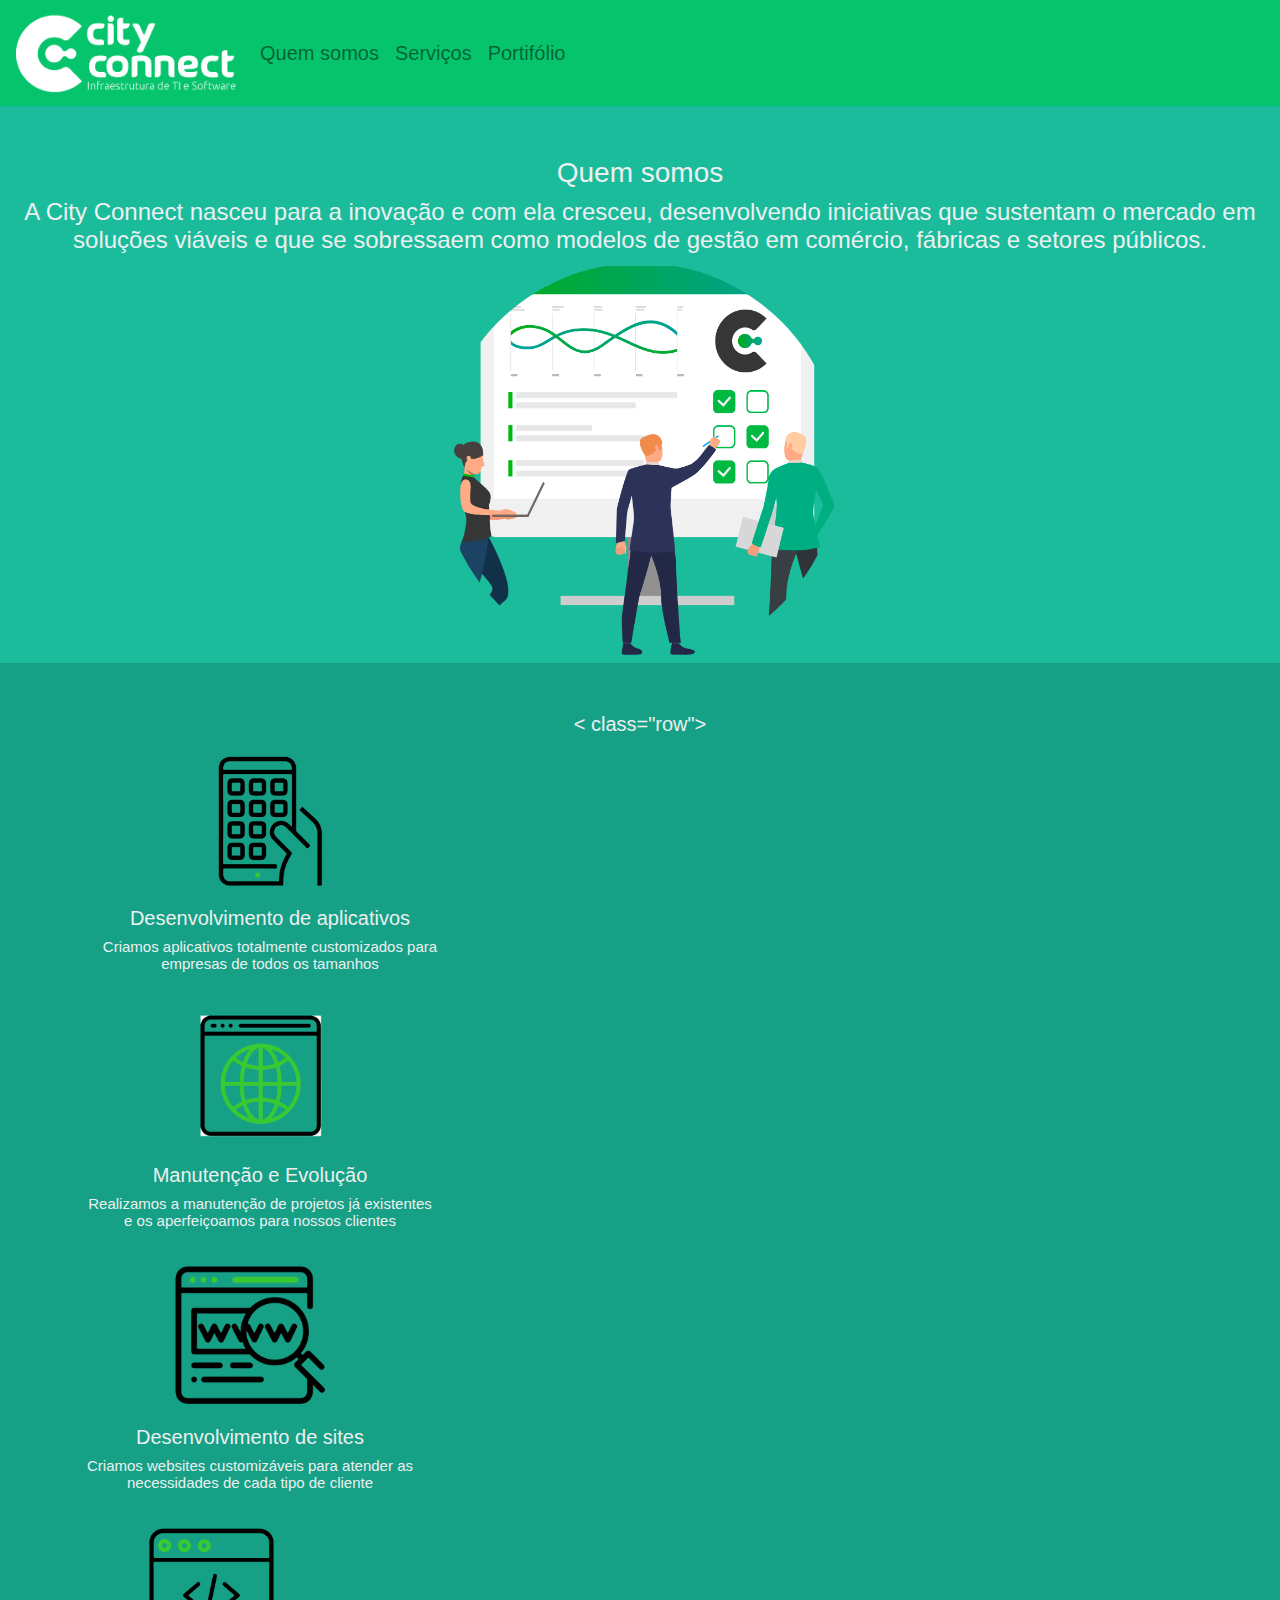
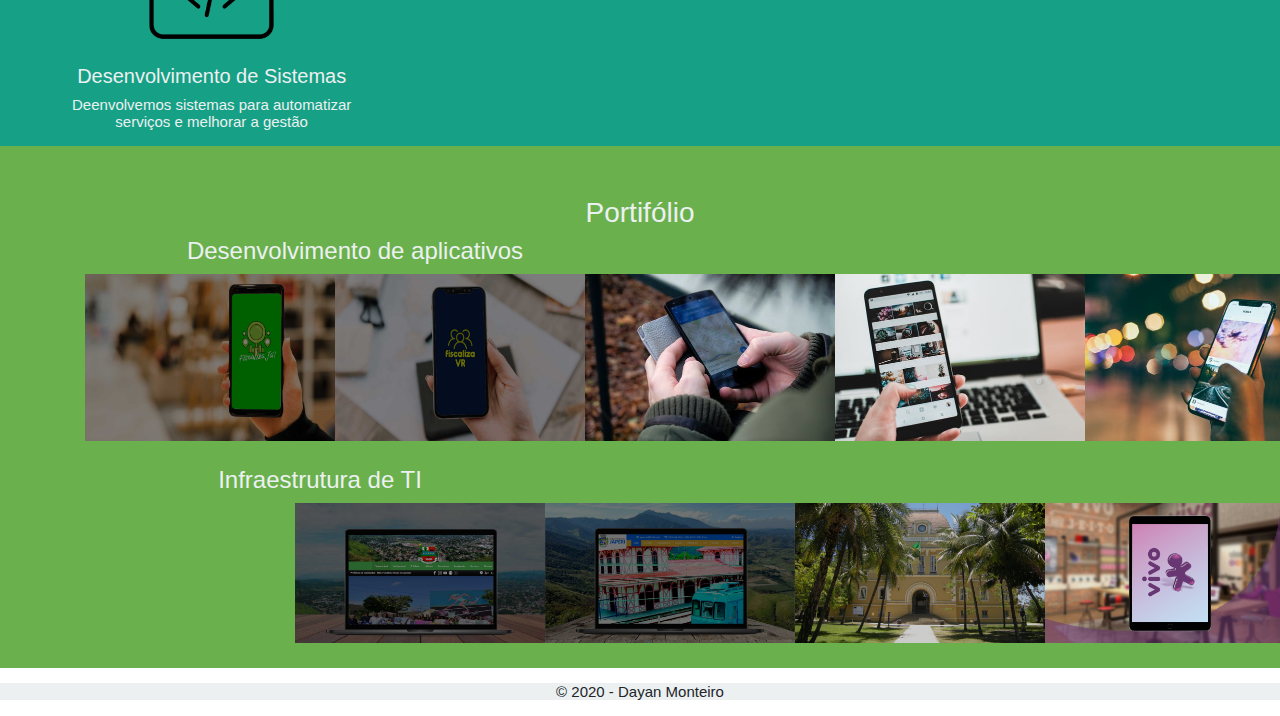
<file: index.html>
<!DOCTYPE html>
<html lang="pt-BR">
<head>
    <meta charset="UTF-8">
    <meta name="viewport" content="width=device-width, initial-scale=1.0">

    <link rel="stylesheet" type="text/css" href="bootstrap/css/bootstrap.min.css">

    <link rel="stylesheet" type="text/css" href="css/style.css">

    <title>Primeiro Boostrap</title>
</head>
<body>
    
    <nav class="navbar navbar-expand-lg navbar-light bg-light"> <!--  navbar-expand-lg navbar-light bg-light-->

        <a class="navbar-brand" href="#">
            <img src="img/logoCC.png" width="220" height="80">
        </a>
    

        <div class="collapse navbar-collapse">
            <ul class="navbar-nav">
              <li class="nav-item">
                <a class="nav-link" href="#quemsomos">Quem somos</a>
              </li>
              <li class="nav-item">
                <a class="nav-link" href="#">Serviços</a>
              </li>
              <li class="nav-item">
                <a class="nav-link" href="#">Portifólio</a>
              </li>
              </ul>
        </div>
    </nav>

    <section id="quemsomos">
        <div class="container-fluid quem-somos text-center margin">
            <h3>Quem somos</h3>
            <h4>
                A City Connect nasceu para a inovação e com ela cresceu, desenvolvendo iniciativas que sustentam o mercado em soluções viáveis e que se sobressaem como modelos de gestão em comércio, fábricas e setores públicos.

            </h4>
            <img src="img/ccc.png" class="rounded-circle"  width="400" height="400
            ">
        </div>
    </section>

    <section id="servicos">
        <div class="container-fluid text-center margin servicos">
            <div class="container">
                < class="row">
                    <div class="col-lg-4" >
                    <img src="img/s01.png" width="50%">
                    <h5>Desenvolvimento de aplicativos</h5>
                    <p>
                        Criamos aplicativos totalmente customizados para empresas de todos os tamanhos
                    </p>
                </div>

                <div class="row">
                    <div class="col-lg-4" >
                    <img src="img/s02.png" width="50%">
                    <h5>Manutenção e Evolução</h5>
                    <p>
                        Realizamos a manutenção de projetos já existentes e os aperfeiçoamos para nossos clientes
                    </p>
                </div>
                
                <div class="row">
                    <div class="col-lg-4" >
                    <img src="img/s03.png" width="50%">
                    <h5>Desenvolvimento de sites</h5>
                    <p>
                        Criamos websites customizáveis para atender as necessidades de cada tipo de cliente
                    </p>
                </div>

                <div class="row">
                    <div class="col-lg-4" >
                    <img src="img/s04.png" width="50%">
                    <h5>Desenvolvimento de Sistemas</h5>
                    <p>
                        Deenvolvemos sistemas para automatizar serviços e melhorar a gestão
                    </p>
                </div>
              </div>

            

                </div>
            </div>


        </div>
    </section>

    <section id="Portifólio">
        <div class="container-fluid text-center margin portifolio">
            <h3 class="titulo">Portifólio</h3>
            <div class="container">
                <div class="row">
                    <div class="col-lg-6 desenvolvimento"> 
                        <h4>Desenvolvimento de aplicativos</h4>
                        <div class="img-port">
                        <img src="img/fiscaliza.3e2631d8.jpg" width="250">
                        <img src="img/fiscalizavr.0be1c481.jpg" width="250">
                        <img src="img/pexels-photo.jpg" width="250">
                        <img src="img/pexels-photo-1092671.jpeg" width="250">
                        <img src="img/pexels-photo-1440727.jpeg" width="250">
                        </div>
                    </div>

                    </div>
            </div>

            <div class="row">
                <div class="col-lg-6 desenvolvimento"> 
                    <h4>Infraestrutura de TI</h4>
                    <div class="img-ti"> 
                    <img src="img/queimados.64303496.jpg" width="250">
                    <img src="img/japeri.95a8754c.jpg" width="250">
                    <img src="img/observatorio.6fb681ce.jpg" width="250">
                    <img src="img/vivo.674c5968.jpg" width="250">
                    <img src="img/jardinopolis.46454882.jpg" width="250">
                    </div>
                </div>
                </div>
        </div>
        </div>
    </section>

    <footer class="end">
        <p>&copy; 2020 - Dayan Monteiro</p>
    </footer>
</body>
</html>


<!-- sites auxiiares

    / documentação Bootstrap \
    https://getbootstrap.com/docs/4.5/getting-started/introduction/


     / coletar img \
    https://www.pexels.com/pt-br/

    / palheta de cores \
    https://flatuicolors.com/



-->
</file>
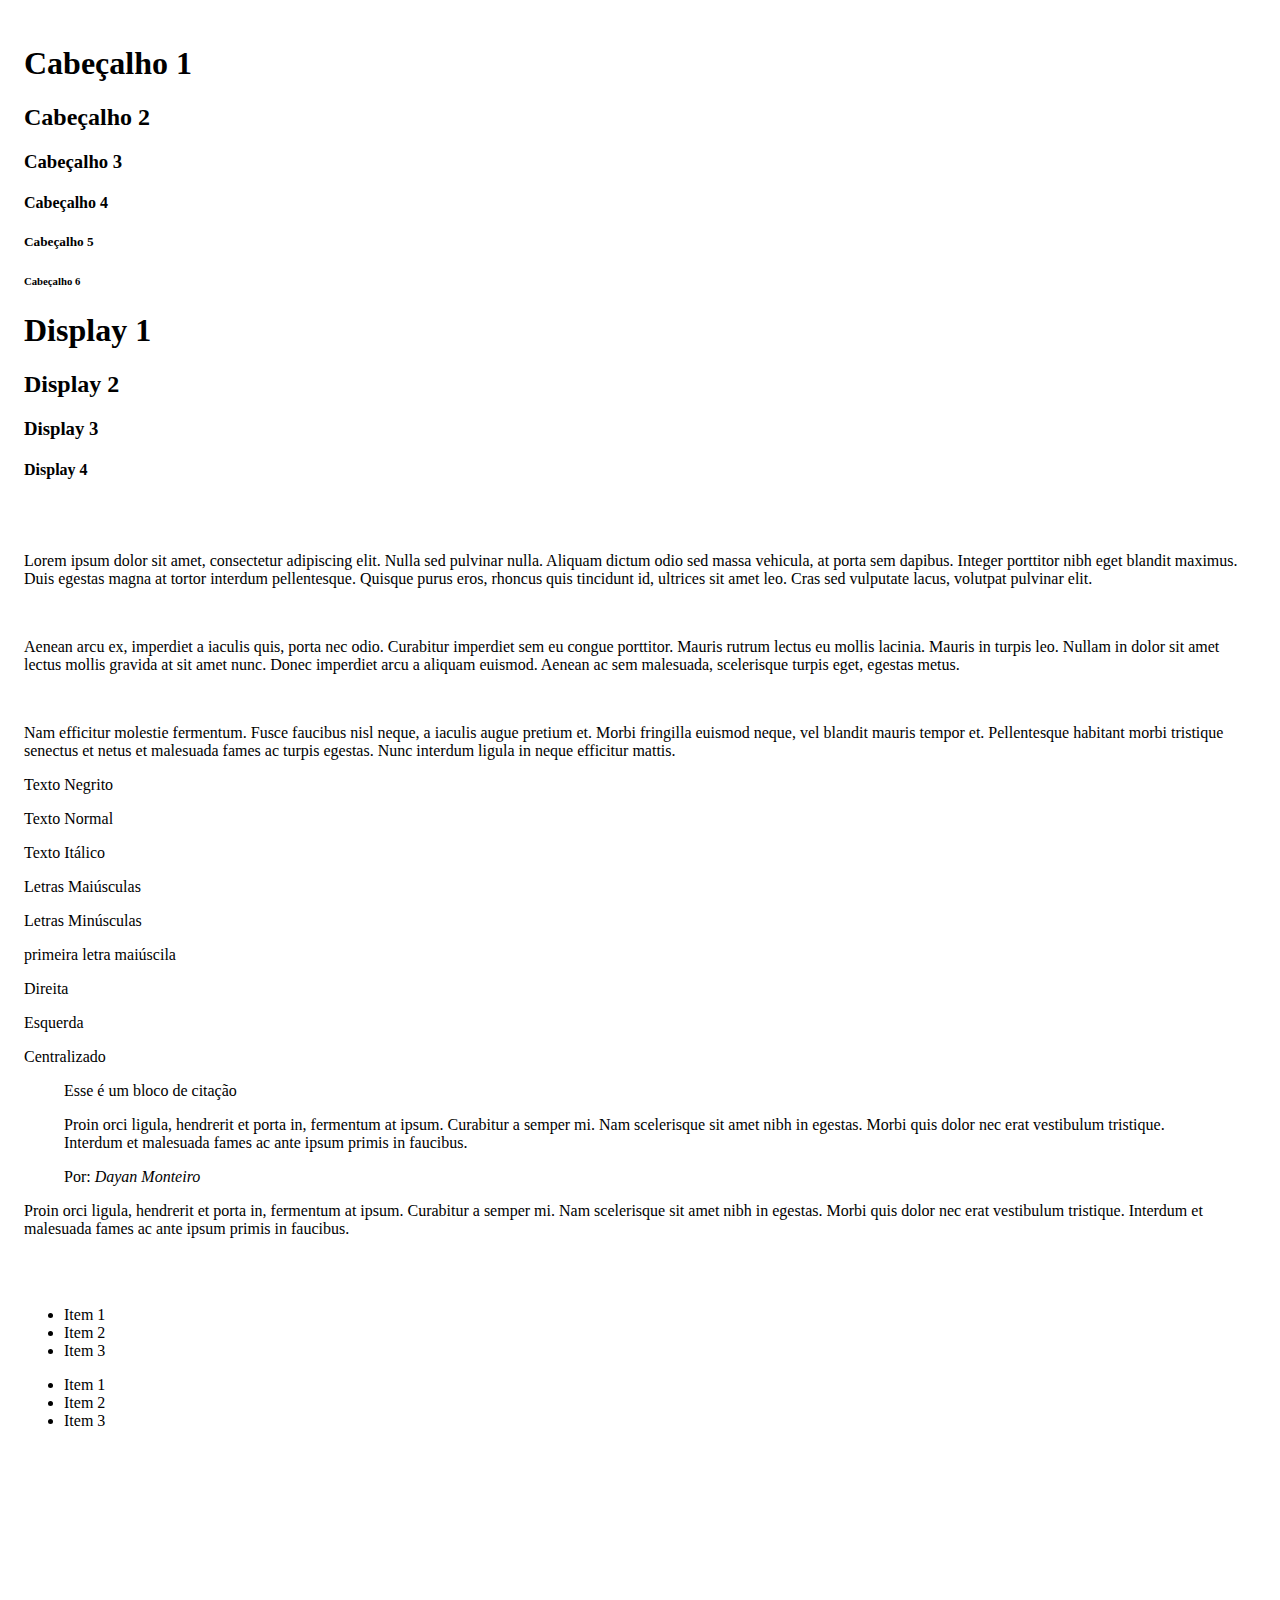
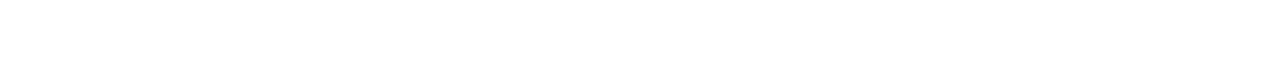
<file: Bootstrap-novo/bootstrap5/index.html>
<!doctype html>
<html lang="pt-BR">
  <head>
    <!-- Required meta tags -->
    <meta charset="utf-8">
    <meta name="viewport" content="width=device-width, initial-scale=1">

     <!-- Bootstrap CSS -->
    <link href="https://cdn.jsdelivr.net/npm/bootstrap@5.0.0-beta1/dist/css/bootstrap.min.css" rel="stylesheet" integrity="sha384-giJF6kkoqNQ00vy+HMDP7azOuL0xtbfIcaT9wjKHr8RbDVddVHyTfAAsrekwKmP1" crossorigin="anonymous">


    <title>Bootstrap</title>
  </head>
  <body style="margin-bottom: 200px; padding: 16px;">

    <!--Cabeçalhos-->
    <h1>Cabeçalho 1</h1>
    <h2>Cabeçalho 2</h2>
    <h3>Cabeçalho 3</h3>
    <h4>Cabeçalho 4</h4>
    <h5>Cabeçalho 5</h5>
    <h6>Cabeçalho 6</h6>

    <!-- Display classes - Maior destaque -->
    <h1 class="display-1" >Display 1</h1>
    <h2 class="display-2" >Display 2</h2>
    <h3 class="display-3" >Display 3</h3>
    <h4 class="display-4" >Display 4</h4>

    <br />
    <br />

    <!-- Parágrafo -->
    <p>
        Lorem ipsum dolor sit amet, consectetur adipiscing elit. Nulla sed pulvinar nulla. Aliquam dictum odio sed massa vehicula, at porta sem dapibus. Integer porttitor nibh eget blandit maximus. Duis egestas magna at tortor interdum pellentesque. Quisque purus eros, rhoncus quis tincidunt id, ultrices sit amet leo. Cras sed vulputate lacus, volutpat pulvinar elit.
    </p>
    <br>
    <p class="lead">
        Aenean arcu ex, imperdiet a iaculis quis, porta nec odio. Curabitur imperdiet sem eu congue porttitor. Mauris rutrum lectus eu mollis lacinia. Mauris in turpis leo. Nullam in dolor sit amet lectus mollis gravida at sit amet nunc. Donec imperdiet arcu a aliquam euismod. Aenean ac sem malesuada, scelerisque turpis eget, egestas metus. 
    </p>
    <br>
    <p class="text-monospace">
        Nam efficitur molestie fermentum. Fusce faucibus nisl neque, a iaculis augue pretium et. Morbi fringilla euismod neque, vel blandit mauris tempor et. Pellentesque habitant morbi tristique senectus et netus et malesuada fames ac turpis egestas. Nunc interdum ligula in neque efficitur mattis.
    </p>

    <!-- Classes de estilos -->
    <p class="font-weight-bold">Texto Negrito</p>
    <p class="font-weight-normal">Texto Normal</p>
    <p class="font-italic">Texto Itálico</p>

    <!-- Transformação de textos-->
    <p class="text-uppercase">Letras Maiúsculas</p>
    <p class="text-lowercase">Letras Minúsculas</p>
    <p class="text-capitalize">primeira letra maiúscila</p>

    <!-- Alinhamentos --> 
    <p class="text-right">Direita</p>
    <p class="text-left">Esquerda</p>
    <p class="text-center">Centralizado</p>


    <!-- Bloco de citação -->
    <blockquote class="blockquote text-center">
        <p>Esse é um bloco de citação</p>
    </blockquote>

    <!-- Bloco de citação com rodapé-->
    <blockquote class="blockquote text-right">
        <p>
            Proin orci ligula, hendrerit et porta in, fermentum at ipsum. Curabitur a semper mi. Nam scelerisque sit amet nibh in egestas. Morbi quis dolor nec erat vestibulum tristique. Interdum et malesuada fames ac ante ipsum primis in faucibus.
        </p>
        <footer class="blockquote-footer">Por:
            <cite>Dayan Monteiro</cite>
        </footer>
    </blockquote>

    <!-- Truncate -->
    <p class="text-truncate">
        Proin orci ligula, hendrerit et porta in, fermentum at ipsum. Curabitur a semper mi. Nam scelerisque sit amet nibh in egestas. Morbi quis dolor nec erat vestibulum tristique. Interdum et malesuada fames ac ante ipsum primis in faucibus.
    </p>

    <br />
    <br />

    <!-- Listas sem estilo -->
    <ul class="list-unstyled">
        <li class="list-unstyled">Item 1</li>
        <li>Item 2</li>
        <li>Item 3</li>
    </ul>

        <!-- Listas em linha -->
        <ul class="list-inline">
            <li class="list-inline-item">Item 1</li>
            <li class="list-inline-item">Item 2</li>
            <li class="list-inline-item">Item 3</li>
        </ul>


    <!-- Option 1: Bootstrap Bundle with Popper -->
    <script src="https://cdn.jsdelivr.net/npm/bootstrap@5.0.0-beta1/dist/js/bootstrap.bundle.min.js" integrity="sha384-ygbV9kiqUc6oa4msXn9868pTtWMgiQaeYH7/t7LECLbyPA2x65Kgf80OJFdroafW" crossorigin="anonymous"></script>

    <!-- Option 2: Separate Popper and Bootstrap JS -->
    <!--
    <script src="https://cdn.jsdelivr.net/npm/@popperjs/core@2.5.4/dist/umd/popper.min.js" integrity="sha384-q2kxQ16AaE6UbzuKqyBE9/u/KzioAlnx2maXQHiDX9d4/zp8Ok3f+M7DPm+Ib6IU" crossorigin="anonymous"></script>
    <script src="https://cdn.jsdelivr.net/npm/bootstrap@5.0.0-beta1/dist/js/bootstrap.min.js" integrity="sha384-pQQkAEnwaBkjpqZ8RU1fF1AKtTcHJwFl3pblpTlHXybJjHpMYo79HY3hIi4NKxyj" crossorigin="anonymous"></script>
    -->
  </body>
</html>
</file>
<file: css/style.css>
body {
        font: 20px Arial, sans-serif;
    }

.navbar {
        background-color: #05c46b !important;
    } 
  

.quem-somos {
    background-color: #1abc9c;
    color: #ecf0f1;
}

.nav-item:hover {
    background-color:#05c46b ;
    color: black;
    transition: .3s;
}

.margin {
    padding-top: 50px;
}

.servicos {
    margin-top: 0px;
    background-color:#16a085 ;
    color: #ecf0f1;
}


p {
    font-size: 15px;
}

#servicos {
    display: flex;
    flex-wrap: wrap;
}

.portifolio {
    background-color:#6ab04c;
    margin-top: 0px;
    color: #ecf0f1;
}

.img-port {
    display: flex;
    margin-bottom: 25px;
    
}

.img-ti {
    display: flex;
    margin-bottom: 25px;
    margin-left: 280px;
}

.end {
    background-color: #ecf0f1;
    text-align: center;
    margin-top: 15px;
}
</file>
